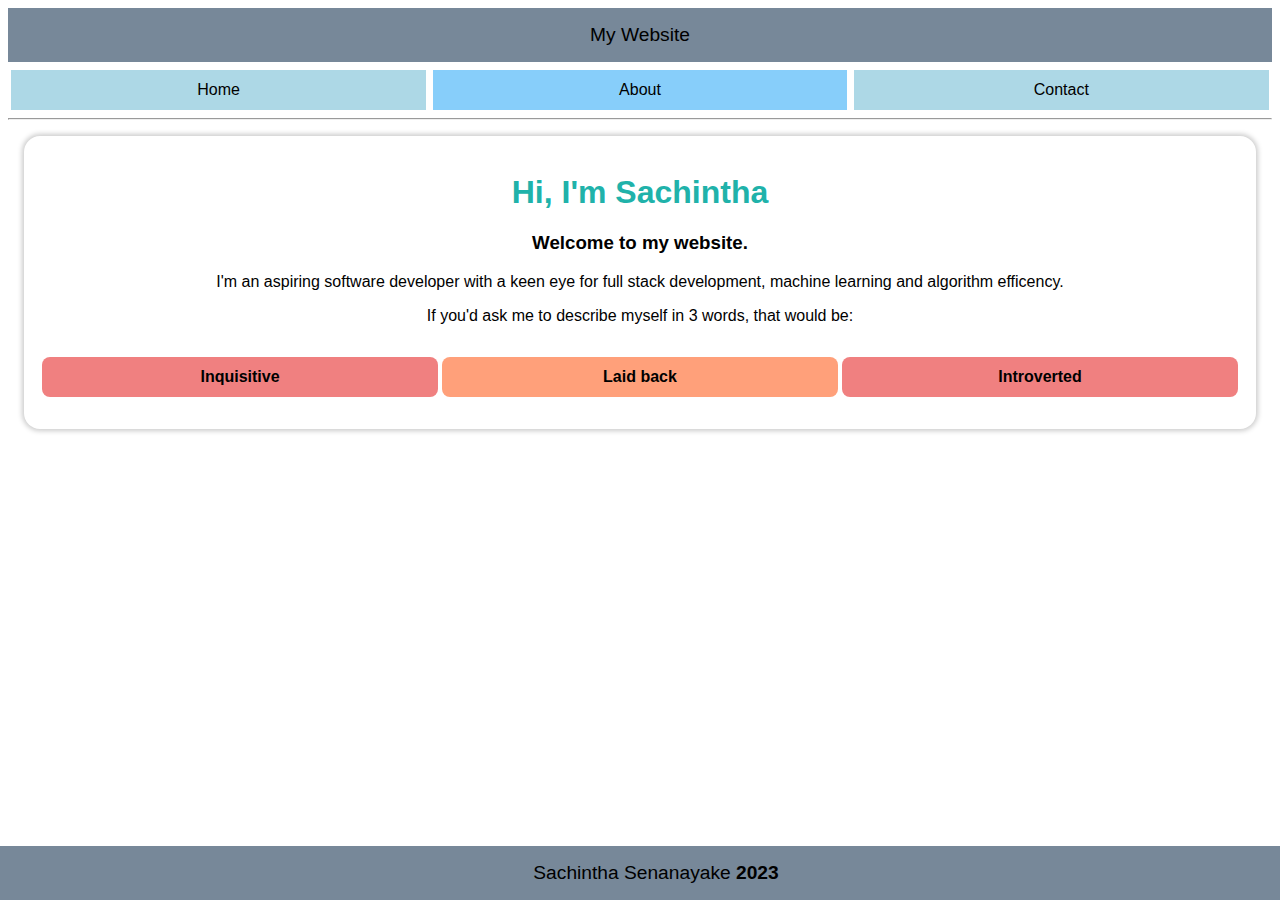
<file: index.html>
<!DOCTYPE html>
<html lang="en">

<head>
    <meta charset="UTF-8">
    <meta name="viewport" content="width=device-width, initial-scale=1.0">
    <link href="styles.css" rel="stylesheet" type="text/css">
    <title>My Website</title>
</head>

<body>
    <header>My Website</header>
    <nav>
        <a href="index.html" alt="Home Page">Home</a>
        <a href="about.html" alt="About Page">About</a>
        <a href="contact.html" alt="Contact Page">Contact</a>
    </nav>
    <hr>
    <main>
        <h1>Hi, I'm Sachintha</h1>
        <h3>Welcome to my website.</h3>
        <p>I'm an aspiring software developer with a keen eye for full stack development, machine learning and algorithm efficency.</p>
        <p>If you'd ask me to describe myself in 3 words, that would be:</p>
        <ul>
            <li>Inquisitive</li>
            <li>Laid back</li>
            <li>Introverted</li>
        </ul>
    </main>
    <br>
    <br>
    <footer>Sachintha Senanayake <b>2023</b></footer>
</body>

</html>
</file>
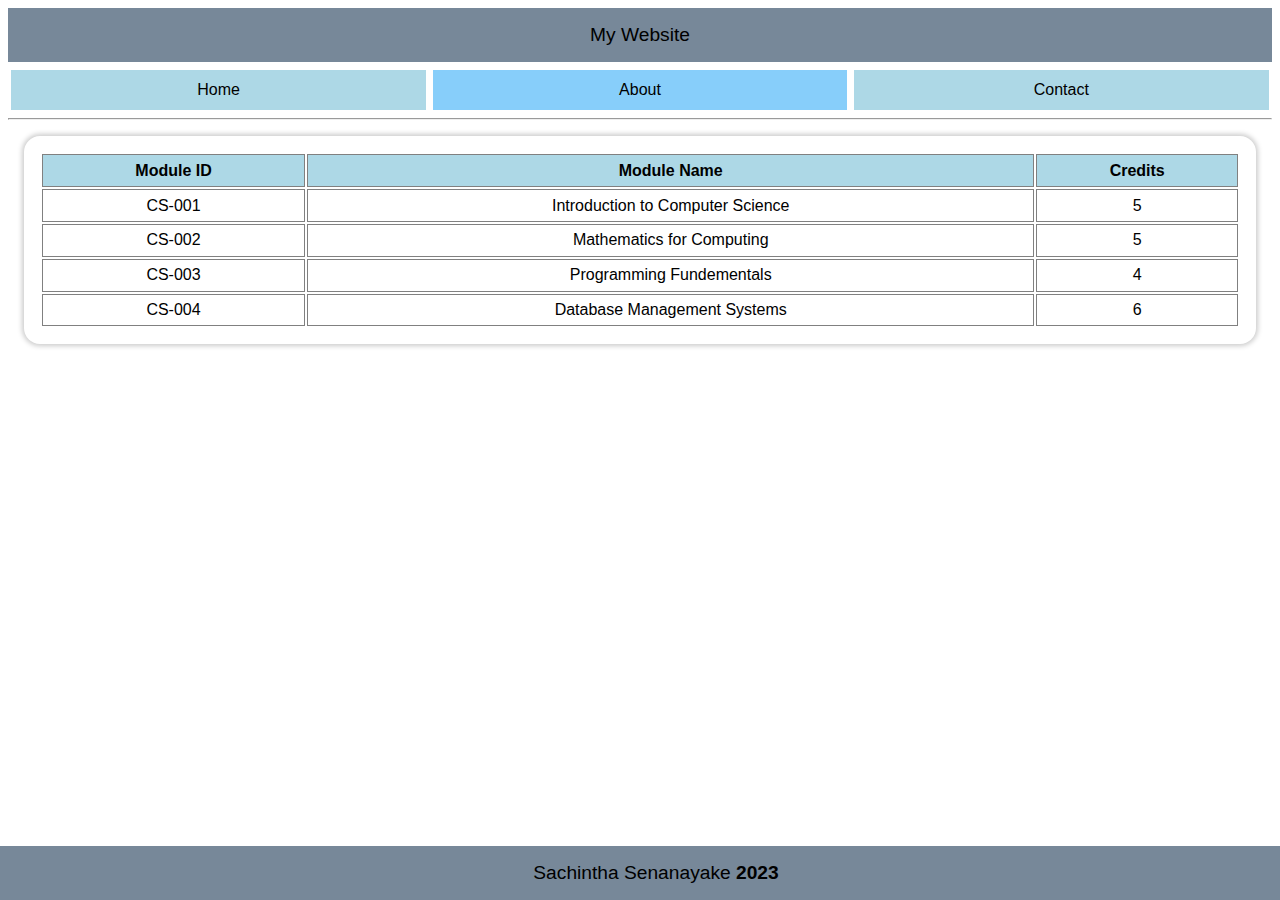
<file: about.html>
<!DOCTYPE html>
<html lang="en">

<head>
    <meta charset="UTF-8">
    <meta name="viewport" content="width=device-width, initial-scale=1.0">
    <link href="styles.css" rel="stylesheet" type="text/css">
    <title>My Website</title>
</head>

<body>
    <header>My Website</header>
    <nav>
        <a href="index.html" alt="Home Page">Home</a>
        <a href="about.html" alt="About Page">About</a>
        <a href="contact.html" alt="Contact Page">Contact</a>
    </nav>
    <hr>
    <main>
        <table>
            <thead>
                <td>Module ID</td>
                <td>Module Name</td>
                <td>Credits</td>
            </thead>
            <tr>
                <td>CS-001</td>
                <td>Introduction to Computer Science</td>
                <td>5</td>
            </tr>
            <tr>
                <td>CS-002</td>
                <td>Mathematics for Computing</td>
                <td>5</td>
            </tr>
            <tr>
                <td>CS-003</td>
                <td>Programming Fundementals</td>
                <td>4</td>
            </tr>
            <tr>
                <td>CS-004</td>
                <td>Database Management Systems</td>
                <td>6</td>
            </tr>
        </table>
    </main>
    <br>
    <br>
    <footer>Sachintha Senanayake <b>2023</b></footer>
</body>

</html>
</file>
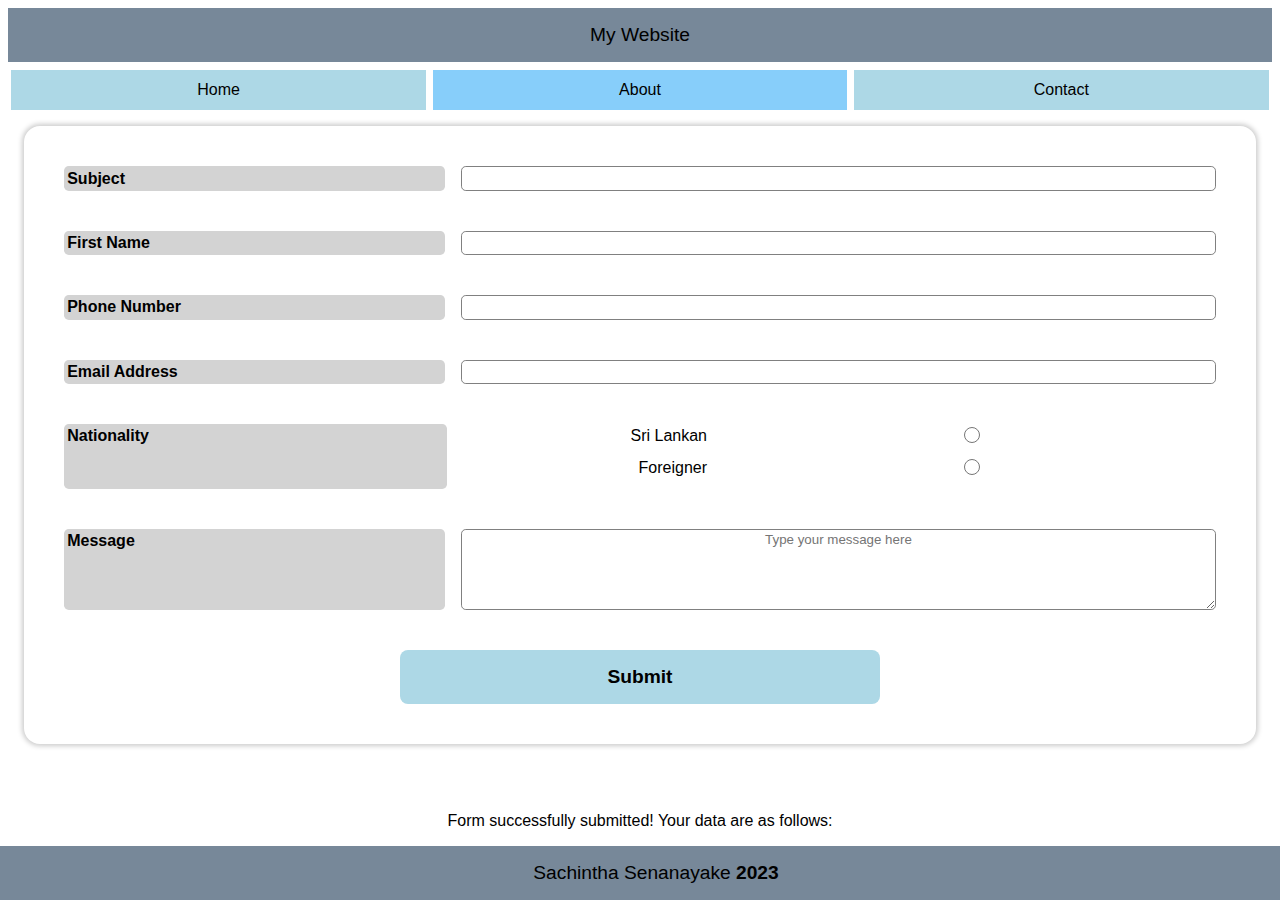
<file: contact.html>
<!DOCTYPE html>
<html lang="en">

<head>
    <meta charset="UTF-8">
    <meta name="viewport" content="width=device-width, initial-scale=1.0">
    <link href="styles.css" rel="stylesheet" type="text/css">
    <script src="script.js"></script>
    <title>My Website</title>
</head>

<body>
    <header>My Website</header>
    <nav>
        <a href="index.html" alt="Home Page">Home</a>
        <a href="about.html" alt="About Page">About</a>
        <a href="contact.html" alt="Contact Page">Contact</a>
    </nav>
    <form name="user-info">
        <div class="user-info-row">
            <label for="subject">Subject</label>
            <input id="subject" type="text" name="subject" required>
        </div>
        <div class="user-info-row">
            <label for="first-name">First Name</label>
            <input id="first-name" type="text" name="first-name" required>
        </div>
        <div class="user-info-row">
            <label for="phone-number">Phone Number</label>
            <input id="phone-number" type="text" name="phone-number" required>
        </div>
        <div class="user-info-row">
            <label for="email">Email Address</label>
            <input id="email" type="email" name="email" required>
        </div>
        <div class="user-info-row">
            <label>Nationality</label>
            <div class="user-radio-section">
                <div class="user-radio-row">
                    <label for="srilankan">Sri Lankan</label>
                    <input id="srilankan" class="user-radio-button" type="radio" name="nationality" value="Sri Lankan" required>
                </div>
                <div class="user-radio-row">
                    <label for="foreigner">Foreigner</label>
                    <input id="foreigner" class="user-radio-button" type="radio" name="nationality" value="Foreigner" required>
                </div>
            </div>
        </div>
        <div class="user-info-row">
            <label for="message">Message</label>
            <textarea id="message" name="message" rows="5" placeholder="Type your message here" required></textarea>
        </div>
        <div class="user-info-row">
            <input id="user-submit-btn" type="submit" value="Submit">
        </div>
    </form>
    <br>
    <br>
    <div id="form-success">
        <p>Form successfully submitted! Your data are as follows:</p>
    </div>
    <footer>Sachintha Senanayake <b>2023</b></footer>
</body>

</html>
</file>
<file: styles.css>
* {
    font-family: 'Segoe UI', Tahoma, Geneva, Verdana, sans-serif;
    text-align: center;
}

header,
footer {
    padding: 1rem;
    margin: 0;
    margin-bottom: 0.5rem;
    font-size: 1.2rem;
    background-color: lightslategray;
}

nav {
    display: flex;
}

nav a {
    flex: 1;
    margin: 0 0.2rem;
    padding: 0.7rem;
    text-decoration: none;
    background-color: lightblue;
    color: black;
}

main,
form {
    padding: 1rem;
    margin: 1rem;
    border-radius: 1rem;
    box-shadow: 0 0 5px 2px #ccc;
}

nav a:nth-child(2n) {
    background-color: lightskyblue;
}

h1 {
    color: lightseagreen;
}

ul {
    margin-top: 2rem;
    display: flex;
    list-style: none;
    padding: 0;
}

ul li {
    flex: 1;
    margin: 0;
    padding: 0.7rem;
    border-radius: 0.5rem;
    margin: 0 0.1rem;
    background-color: lightcoral;
    font-weight: bold;
}

ul li:nth-child(2n) {
    background-color: lightsalmon;
}

footer {
    position: fixed;
    bottom: 0;
    left: 0;
    margin: 0;
    width: 100%;
}

nav a:hover {
    background-color: darkseagreen;
    color: green;
}

.user-info-row {
    padding: 1rem;
    margin: 0.5rem;
    text-align: left;
    display: flex;
}

.user-info-row p {
    margin: 0;
    padding: 0;
    font-weight: bold;
    display: block;
}

.user-info-row label {
    text-align: left;
    flex: 1;
    font-weight: bold;
    padding: 0.2rem;
    margin-right: 1rem;
    border-radius: 0.3rem;
}

.user-info-row label:not(.user-radio-row label) {
    background-color: lightgray;
}

.user-info-row input, textarea {
    flex: 2;
    border: 1px solid gray;
    border-radius: 0.3rem;
}

.user-radio-row {
    display: flex;
    flex: 1;
}

.user-radio-row > * {
    margin-bottom: 0.5rem;
}

.user-radio-section {
    flex: 2;
}

.user-radio-row label {
    flex: 1;
    font-weight: 400;
    text-align: right;
}

.user-radio-button {
    flex: 2;
    max-height: 1rem;
}

#user-submit-btn {
    background-color: lightblue;
    border: 0;
    font-weight: bold;
    font-size: 1.2rem;
    padding: 1rem;
    flex: 0.4;
    margin: 0 auto;
    border-radius: 0.5rem;
}

#user-submit-btn:hover {
    background-color: darkseagreen;
}

table {
    width: 100%;
}

td {
    padding: 0.4rem;
    border: 1px solid grey;
}

thead {
    font-weight: bold;
    background-color: lightblue;
}

tr:hover:not(thead tr){
    background-color: lightskyblue;
}
</file>
